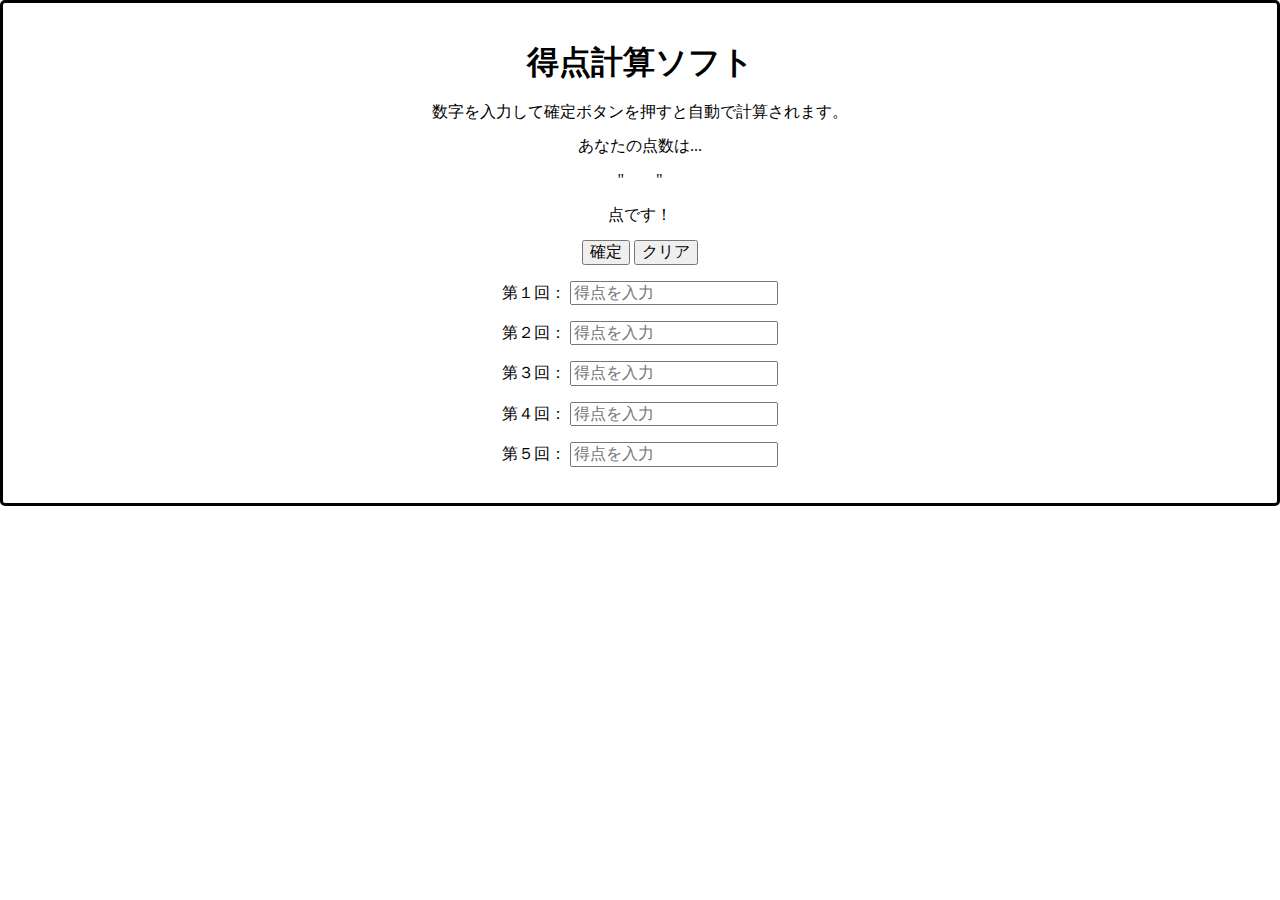
<file: index.html>
<!DOCTYPE html>
<html>
<head>
  <meta charset="UTF-8">
  <link rel="stylesheet" href="./normalize.css">
  <link rel="stylesheet" href="./custom.css">
  <script type="text/javascript" src="./calc.js"></script>
</head>
<body>

<div class="container">
  <div class="operation">
    <h1>得点計算ソフト</h1>
    <p>数字を入力して確定ボタンを押すと自動で計算されます。</p>
    <p>あなたの点数は...</p>
    <p>"<span id="result" class="score_color">　　</span>"</p>
    <p>点です！</p>
    <button onclick="calc()">確定</button>
    <button onclick="AllClear()">クリア</button>
  </div>

  <div class="input_box">
    <div class="input_number">
      <form action="#">
        <p class="title">第１回：
        <input type="number" id="num1" list="score" placeholder="得点を入力" autocomplete="off">
        <datalist id="score">
          <option value="0">
          <option value="10">
          <option value="20">
          <option value="30">
          <option value="40">
          <option value="50">
        </datalist>
        </p>
      </form>
    </div>

    <div class="input_number">
      <form action="#">
        <p class="title">第２回：
        <input type="number" id="num2" list="score" placeholder="得点を入力" autocomplete="off">
        <datalist id="score">
          <option value="0">
          <option value="10">
          <option value="20">
          <option value="30">
          <option value="40">
          <option value="50">
        </datalist>
        </p>
      </form>
    </div>

    <div class="input_number">
      <form action="#">
        <p class="title">第３回：
        <input type="number" id="num3" list="score" placeholder="得点を入力" autocomplete="off">
        <datalist id="score">
          <option value="0">
          <option value="10">
          <option value="20">
          <option value="30">
          <option value="40">
          <option value="50">
        </datalist>
        </p>
      </form>
    </div>

    <div class="input_number">
      <form action="#">
        <p class="title">第４回：
          <input type="number" id="num4" list="score" placeholder="得点を入力" autocomplete="off">
          <datalist id="score">
            <option value="0">
            <option value="10">
            <option value="20">
            <option value="30">
            <option value="40">
            <option value="50">
          </datalist>
        </p>
      </form>
    </div>

    <div class="input_number">
      <form action="#">
        <p class="title">第５回：
          <input type="number" id="num5" list="score" placeholder="得点を入力" autocomplete="off">
          <datalist id="score">
            <option value="0">
            <option value="10">
            <option value="20">
            <option value="30">
            <option value="40">
            <option value="50">
          </datalist>
        </p>
      </form>
    </div>
  </div>
</div>

</body>
</html>
</file>
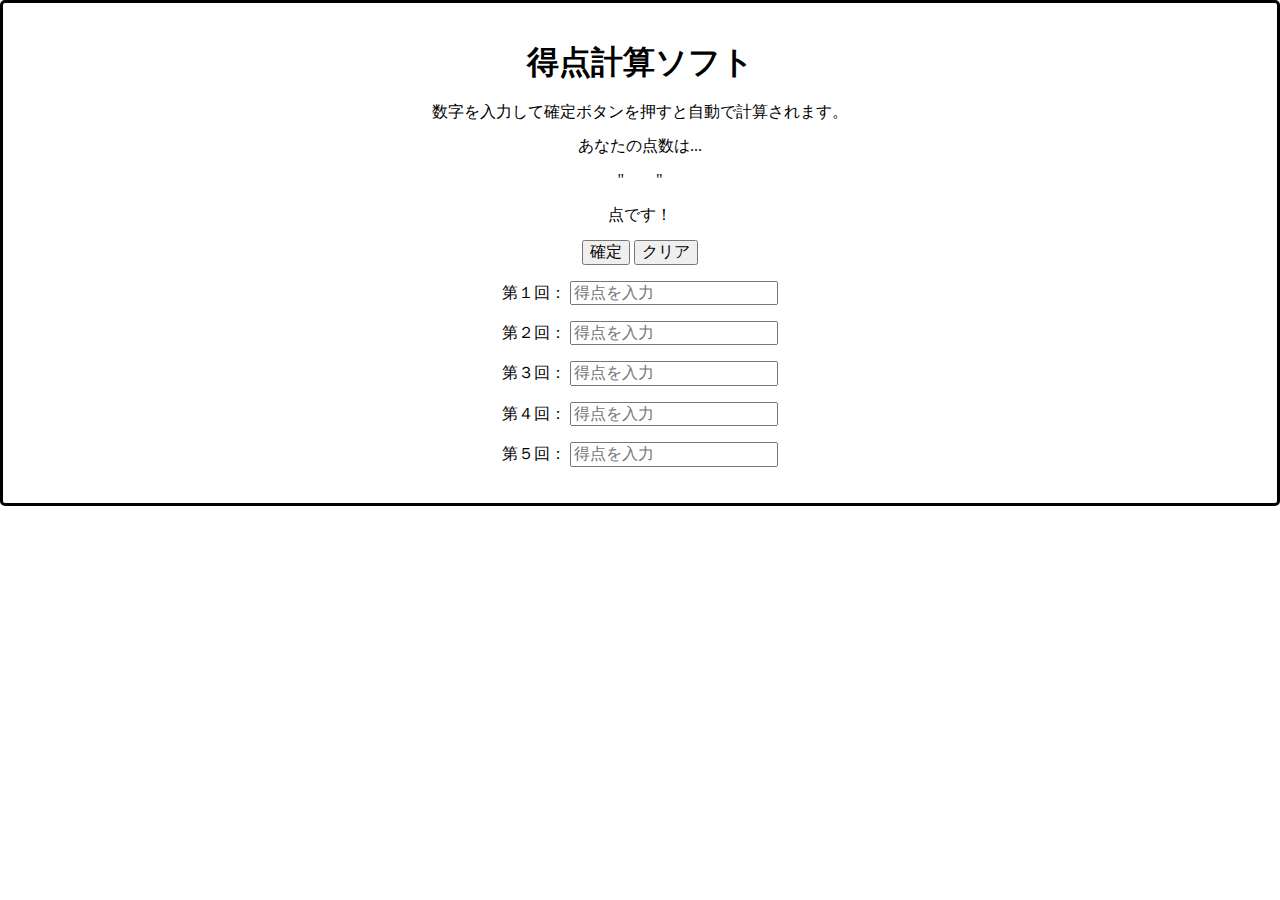
<file: src/index.html>
<!DOCTYPE html>
<html>
<head>
  <meta charset="UTF-8">
  <link rel="stylesheet" href="./normalize.css">
  <link rel="stylesheet" href="./custom.css">
  <script type="text/javascript" src="./calc.js"></script>
</head>
<body>

<div class="container">
  <div class="operation">
    <h1>得点計算ソフト</h1>
    <p>数字を入力して確定ボタンを押すと自動で計算されます。</p>
    <p>あなたの点数は...</p>
    <p>"<span id="result" class="score_color">　　</span>"</p>
    <p>点です！</p>
    <button onclick="calc()">確定</button>
    <button onclick="AllClear()">クリア</button>
    <p id="level" class="level_color"></p>
  </div>

  <div class="input_box">
    <div class="input_number">
      <form action="#">
        <p class="title">第１回：
        <input type="number" id="num1" list="score" placeholder="得点を入力" autocomplete="off">
        <datalist id="score">
          <option value="0">
          <option value="10">
          <option value="20">
          <option value="30">
          <option value="40">
          <option value="50">
        </datalist>
        </p>
      </form>
    </div>

    <div class="input_number">
      <form action="#">
        <p class="title">第２回：
        <input type="number" id="num2" list="score" placeholder="得点を入力" autocomplete="off">
        <datalist id="score">
          <option value="0">
          <option value="10">
          <option value="20">
          <option value="30">
          <option value="40">
          <option value="50">
        </datalist>
        </p>
      </form>
    </div>

    <div class="input_number">
      <form action="#">
        <p class="title">第３回：
        <input type="number" id="num3" list="score" placeholder="得点を入力" autocomplete="off">
        <datalist id="score">
          <option value="0">
          <option value="10">
          <option value="20">
          <option value="30">
          <option value="40">
          <option value="50">
        </datalist>
        </p>
      </form>
    </div>

    <div class="input_number">
      <form action="#">
        <p class="title">第４回：
          <input type="number" id="num4" list="score" placeholder="得点を入力" autocomplete="off">
          <datalist id="score">
            <option value="0">
            <option value="10">
            <option value="20">
            <option value="30">
            <option value="40">
            <option value="50">
          </datalist>
        </p>
      </form>
    </div>

    <div class="input_number">
      <form action="#">
        <p class="title">第５回：
          <input type="number" id="num5" list="score" placeholder="得点を入力" autocomplete="off">
          <datalist id="score">
            <option value="0">
            <option value="10">
            <option value="20">
            <option value="30">
            <option value="40">
            <option value="50">
          </datalist>
        </p>
      </form>
    </div>
  </div>
</div>

</body>
</html>
</file>
<file: custom.css>
input[type="number"]::-webkit-outer-spin-button,
input[type="number"]::-webkit-inner-spin-button {
  -webkit-appearance: none !important;
  margin: 0 !important;
}
input[type="number"] {
  -moz-appearance: textfield !important;
}

.container {
  text-align: center;
  padding: 20px;
  border: 3px solid black;
  border-radius: 5px;
}

.score_color {
  color: red;
}
</file>
<file: src/custom.css>
input[type="number"]::-webkit-outer-spin-button,
input[type="number"]::-webkit-inner-spin-button {
  -webkit-appearance: none !important;
  margin: 0 !important;
}
input[type="number"] {
  -moz-appearance: textfield !important;
}

.container {
  text-align: center;
  padding: 20px;
  border: 3px solid black;
  border-radius: 5px;
}

.score_color {
  color: red;
}

.level_color {
  color: blue;
}
</file>
